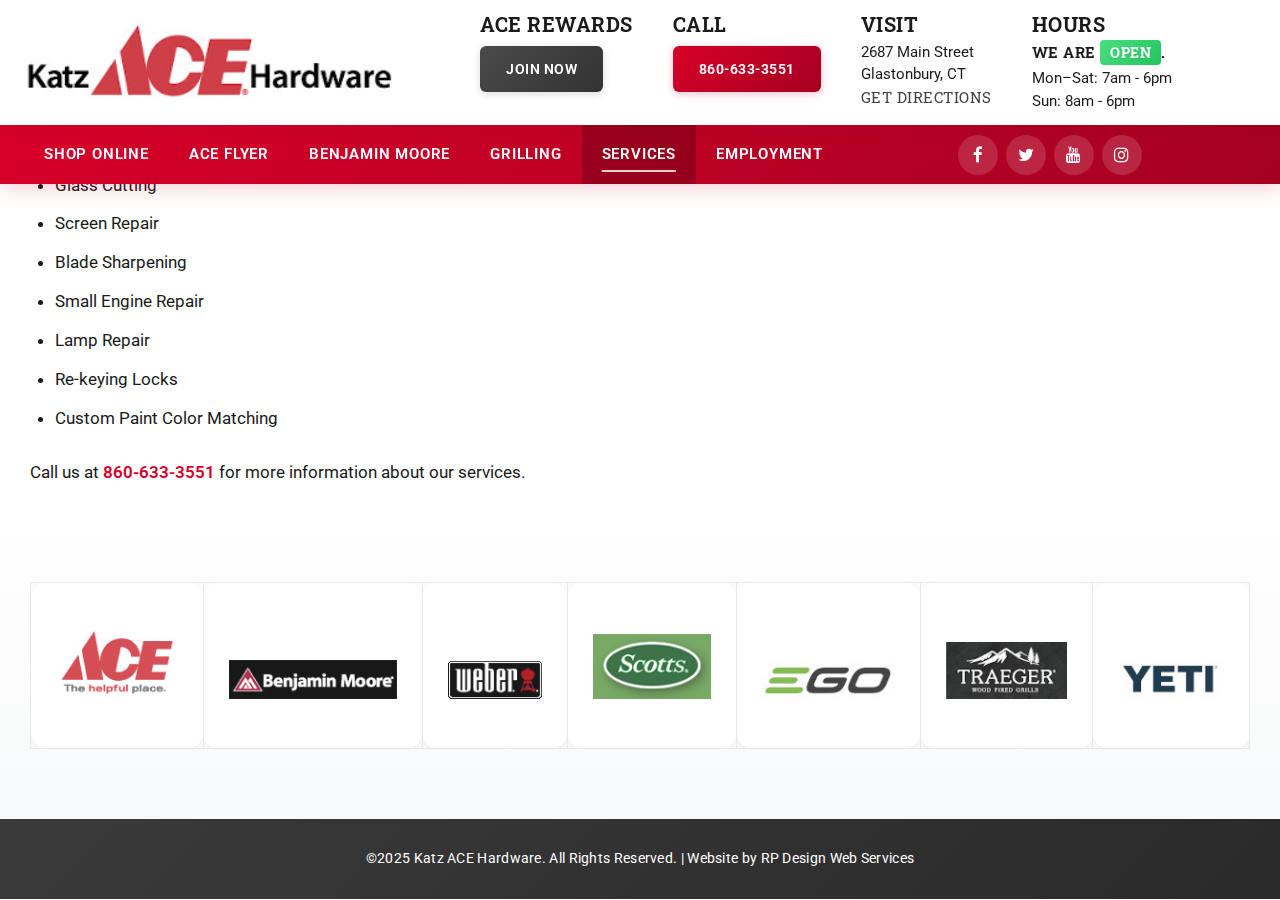
<file: services.html>
<!DOCTYPE html>
<html lang="en">
<head>
    <meta charset="UTF-8">
    <meta name="viewport" content="width=device-width, initial-scale=1.0">
    <title>Services | Katz ACE Hardware</title>
    <link rel="stylesheet" href="https://cdnjs.cloudflare.com/ajax/libs/font-awesome/4.7.0/css/font-awesome.min.css">
    <link rel="stylesheet" href="styles.css">
</head>
<body>
    
<!-- Header -->
<div class="topheader">
    <div id="header_wrapper">
        <header id="header" class="clearfix">
            <div class="logo_wrap">
                <div id="logo">
                    <a href="index.html" title="Home">
                        <img src="Katz ACE Hardware __files/katzlogo2.jpg" alt="Katz ACE Hardware">
                    </a>
                </div>
            </div>
            
            <div class="region region-contact-no">
                <div class="content">
                    <table>
                        <tbody>
                            <tr>
                                <td>
                                    <h2><img alt="Stars" src="Katz ACE Hardware __files/stars.png" style="float: left; margin: 0px 10px 70px 0px;">ACE REWARDS</h2>
                                    <a class="button" href="https://www.acehardware.com/user/login?rewardsSignup=true&fromlanding=true#joinAceRewards" target="_blank">Join Now</a>
                                </td>
                                <td>
                                    <h2><img alt="Phone Icon" src="Katz ACE Hardware __files/phone_0.png" style="float: left; margin: 0px 10px 70px 0px;">CALL</h2>
                                    <a class="button2" href="tel:8606333551">860-633-3551</a>
                                </td>
                                <td>
                                    <h2><img alt="Map Icon" src="Katz ACE Hardware __files/map.png" style="float: left; margin: 0px 10px 70px 0px;">VISIT</h2>
                                    2687 Main Street<br>
                                    Glastonbury, CT
                                    <h4 align="center"><a href="#modal">Get Directions</a></h4>
                                    
                                    <div id="modal">
                                        <div class="modal-content">
                                            <div class="copy">
                                                <div class="map-responsive">
                                                    <iframe allowfullscreen="" height="450" loading="lazy" src="https://www.google.com/maps/embed?pb=!1m18!1m12!1m3!1d2978.8!2d-72.60!3d41.71!2m3!1f0!2f0!3f0!3m2!1i1024!2i768!4f13.1!3m3!1m2!1s0x0%3A0x0!2zNDHCsDQyJzM2LjAiTiA3MsKwMzYnMDAuMCJX!5e0!3m2!1sen!2sus!4v1234567890" style="border:0;" width="600"></iframe>
                                                </div>
                                                <a class="button-close-modal" href="#">Close</a>
                                            </div>
                                        </div>
                                        <div class="overlay"></div>
                                    </div>
                                </td>
                                <td>
                                    <h2><img alt="Clock Icon" src="Katz ACE Hardware __files/clock.png" style="float: left; margin: 0px 10px 70px 0px;">HOURS</h2>
                                    <h4>We are <span id="open_or_closed" class="closed">closed</span>.</h4>
                                    Mon–Sat: 7am - 6pm<br>
                                    Sun: 8am - 6pm
                                </td>
                            </tr>
                        </tbody>
                    </table>
                </div>
            </div>
        </header>
    </div>
    
    <!-- Navigation Menu -->
    <div class="menu-wrap">
        <div class="full-wrap clearfix">
            <nav id="main-menu" role="navigation">
                <a class="nav-toggle" href="#">Navigation</a>
                <div class="menu-navigation-container">
                    <ul class="menu">
                        <li class="expanded">
                            <a href="https://www.acehardware.com/" target="_blank">SHOP ONLINE</a>
                            <ul class="menu submenu">
                                <li><a href="https://www.acehardware.com/" target="_blank">ACE Hardware</a></li>
                                <li><a href="https://store.benjaminmoore.com/storefront/us/en/" target="_blank">BENJAMIN MOORE</a></li>
                                <li><a href="https://www.acehardware.com/departments/outdoor-living/weber?query=weber" target="_blank">WEBER</a></li>
                                <li><a href="https://www.acehardware.com/biggreenegg" target="_blank">Big Green Egg</a></li>
                                <li><a href="https://www.acehardware.com/search?query=trager" target="_blank">TRAGER</a></li>
                                <li><a href="https://www.acehardware.com/brands/yeti" target="_blank">YETI</a></li>
                                <li><a href="https://www.acehardware.com/departments/lawn-and-garden/ego" target="_blank">EGO</a></li>
                            </ul>
                        </li>
                        <li><a href="https://www.acehardware.com/local-ad" target="_blank">ACE FLYER</a></li>
                        <li class="expanded">
                            <a href="https://store.benjaminmoore.com/storefront/us/en/" target="_blank">BENJAMIN MOORE</a>
                            <ul class="menu submenu">
                                <li><a href="https://store.benjaminmoore.com/storefront/us/en/" target="_blank">BM STORE FRONT</a></li>
                                <li><a href="https://www.benjaminmoore.com/en-us/color-overview/find-your-color" target="_blank">FIND YOUR COLOR</a></li>
                                <li><a href="https://www.benjaminmoore.com/en-us" target="_blank">BENJAMIN MOORE CO.</a></li>
                            </ul>
                        </li>
                        <li class="expanded">
                            <a href="https://www.acehardware.com/departments/outdoor-living/weber?query=weber" target="_blank">GRILLING</a>
                            <ul class="menu submenu">
                                <li><a href="https://www.acehardware.com/departments/outdoor-living/weber?query=weber" target="_blank">Weber</a></li>
                                <li><a href="https://www.acehardware.com/biggreenegg" target="_blank">Big Green Egg</a></li>
                                <li><a href="https://www.acehardware.com/search?query=trager" target="_blank">Trager</a></li>
                            </ul>
                        </li>
                        <li><a href="services.html" class="active">SERVICES</a></li>
                        <li><a href="https://www.workstream.us/j/25c065b5/ace-hardware" target="_blank">EMPLOYMENT</a></li>
                    </ul>
                </div>
            </nav>
            
            <!-- Social Links -->
            <span class="social-icons">
                <ul>
                    <li><a class="fb" href="https://www.facebook.com/katzhardware/" target="_blank"><i class="fa fa-facebook"></i></a></li>
                    <li><a class="twitter" href="https://twitter.com/katzhardware" target="_blank"><i class="fa fa-twitter"></i></a></li>
                    <li><a class="youtube" href="http://www.youtube.com/acehardware" target="_blank"><i class="fa fa-youtube"></i></a></li>
                    <li><a class="instagram" href="https://www.instagram.com/katzacehardware" target="_blank"><i class="fa fa-instagram"></i></a></li>
                </ul>
            </span>
        </div>
    </div>
</div>

<!-- Main Content Area -->
<div id="page-wrap">
    <div id="container">
        <div class="container-wrap">
            <div class="content-sidebar-wrap">
                <div id="content">
                    <section id="post-content" role="main">
                        <h1 class="page-title">Services</h1>
                        <div class="content-body">
                            <p>At Katz ACE Hardware, we offer a wide range of services to meet your needs:</p>
                            <ul class="services-list">
                                <li>Computer Paint Matching</li>
                                <li>Key Duplicating</li>
                                <li>Propane Tank Filling</li>
                                <li>Glass Cutting</li>
                                <li>Screen Repair</li>
                                <li>Blade Sharpening</li>
                                <li>Small Engine Repair</li>
                                <li>Lamp Repair</li>
                                <li>Re-keying Locks</li>
                                <li>Custom Paint Color Matching</li>
                            </ul>
                            <p>Call us at <a href="tel:8606333551">860-633-3551</a> for more information about our services.</p>
                        </div>
                    </section>
                </div>
            </div>
        </div>
    </div>
</div>

<!-- Footer -->
<div id="footer">
    <!-- Brand Logos -->
    <div class="links">
        <div class="content">
            <table>
                <tbody>
                    <tr>
                        <td><a href="http://www.acehardware.com/" target="_blank"><img alt="ACE Hardware" src="Katz ACE Hardware __files/acelogo.gif"></a></td>
                        <td><a href="http://www.benjaminmoore.com/" target="_blank"><img alt="Benjamin Moore" src="Katz ACE Hardware __files/benjaminmoore.jpg"></a></td>
                        <td><a href="http://www.weber.com/" target="_blank"><img alt="Weber" src="Katz ACE Hardware __files/weberlogo.gif"></a></td>
                        <td><a href="http://www.scotts.com/" target="_blank"><img alt="Scotts" src="Katz ACE Hardware __files/scottslogo.gif"></a></td>
                        <td><a href="https://egopowerplus.com/" target="_blank"><img alt="EGO" src="Katz ACE Hardware __files/ego_0.jpg"></a></td>
                        <td><a href="https://www.traegergrills.com/" target="_blank"><img alt="Traeger" src="Katz ACE Hardware __files/traeger_0.jpg"></a></td>
                        <td><a href="https://www.yeti.com/" target="_blank"><img alt="YETI" src="Katz ACE Hardware __files/yeti_0.jpg"></a></td>
                    </tr>
                </tbody>
            </table>
        </div>
    </div>
    
    <!-- Copyright -->
    <div class="footer_credit">
        <div id="copyright" class="full-wrap clearfix">
            <div class="copyright">©2025 Katz ACE Hardware. All Rights Reserved. | Website by <a href="https://www.rpdesign.com/" target="_blank">RP Design Web Services</a></div>
        </div>
    </div>
</div>

<script src="script.js"></script>
</body>
</html>
</file>
<file: styles.css>
/* Import Google Fonts - enhanced typography */
@import url(https://fonts.googleapis.com/css2?family=Roboto+Slab:wght@400;700;900&family=Roboto:wght@300;400;500;600;700&display=swap);

/* CSS Custom Properties for consistent theming */
:root {
    --primary-red: #d7002a;
    --primary-red-dark: #a50020;
    --primary-red-light: #ff3d5a;
    --text-dark: #1a1a1a;
    --text-medium: #4a4a4a;
    --text-light: #6b6b6b;
    --bg-light: #f8f9fa;
    --bg-white: #ffffff;
    --border-light: #e8e8e8;
    --shadow-sm: 0 2px 8px rgba(0, 0, 0, 0.06);
    --shadow-md: 0 4px 20px rgba(0, 0, 0, 0.08);
    --shadow-lg: 0 12px 40px rgba(0, 0, 0, 0.12);
    --shadow-xl: 0 20px 60px rgba(0, 0, 0, 0.15);
    --transition-fast: 0.2s ease;
    --transition-normal: 0.3s ease;
    --transition-slow: 0.4s ease;
    --border-radius-sm: 6px;
    --border-radius-md: 10px;
    --border-radius-lg: 16px;
}

/* Reset */
html, body, div, span, applet, object, iframe,
h1, h2, h3, h4, h5, h6, p, blockquote, pre, a, abbr,
acronym, address, big, cite, code, del, dfn, em, img, ins, kbd, q, s,
samp, small, strike, strong, sub, sup, tt, var, b, u, i, center,
dl, dt, dd, ol, ul, li, fieldset, form, label, legend,
table, caption, tbody, tfoot, thead, tr, th, td,
article, aside, canvas, details, embed, figure, figcaption,
footer, header, hgroup, menu, nav, output, ruby, section, summary,
time, mark, audio, video {
    margin: 0;
    padding: 0;
    border: 0;
    font-size: 100%;
    font: inherit;
    vertical-align: baseline;
}

article, aside, details, figcaption, figure, 
footer, header, hgroup, menu, nav, section {
    display: block;
}

ol, ul {
    list-style: none;
}

table {
    border-collapse: collapse;
    border-spacing: 0;
}

* {
    -webkit-box-sizing: border-box;
    -moz-box-sizing: border-box;
    box-sizing: border-box;
}

/* Smooth scroll behavior */
html {
    scroll-behavior: smooth;
}

/* Selection styling */
::selection {
    background: var(--primary-red);
    color: #fff;
}

::-moz-selection {
    background: var(--primary-red);
    color: #fff;
}

/* Base Styles */
body {
    color: var(--text-dark);
    font-size: 17px;
    font-family: 'Roboto', sans-serif;
    background: var(--bg-white);
    line-height: 1.7;
    -webkit-font-smoothing: antialiased;
    -moz-osx-font-smoothing: grayscale;
}

a {
    color: var(--primary-red);
    text-decoration: none;
    transition: color var(--transition-fast);
}

a:hover {
    text-decoration: none;
    color: var(--primary-red-dark);
}

h1, h2, h3, h4, h5, h6 {
    font-family: 'Roboto Slab', serif;
    font-weight: 700;
    text-transform: uppercase;
    margin-bottom: 12px;
    color: var(--text-dark);
    letter-spacing: 0.5px;
}

h1 { font-size: 32px; }
h2 { font-size: 22px; }
h3 { font-size: 19px; }
h4 { font-size: 16px; }

p { margin-bottom: 15px; }

img, video {
    max-width: 100%;
    height: auto;
}

.clearfix:after {
    visibility: hidden;
    display: block;
    font-size: 0;
    content: " ";
    clear: both;
    height: 0;
}

.clearfix { display: block; }

/* Header */
div.topheader {
    position: fixed;
    top: 0;
    left: 0;
    right: 0;
    z-index: 1008;
}

#header_wrapper {
    position: relative;
    z-index: 1008;
    background-color: var(--bg-white);
    box-shadow: 0 2px 20px rgba(0, 0, 0, 0.06);
}

#header {
    max-width: 1400px;
    margin: 0 auto;
    padding: 8px 24px;
    display: flex;
    align-items: center;
    justify-content: space-between;
}

.logo_wrap {
    float: left;
    display: block;
    margin: 0;
}

#logo {
    display: block;
    vertical-align: middle;
}

#logo a {
    margin: 0;
    display: block;
}

#logo img {
    display: block;
    height: 88px;
    width: auto;
    max-width: none;
    object-fit: contain;
    aspect-ratio: auto;
}

/* Header Contact Region */
#header .region {
    float: right;
    margin: 0;
    vertical-align: top;
    font-size: 15px;
}

.region-contact-no .content table {
    background: transparent;
    border: none;
    margin-bottom: 0;
}

.region-contact-no .content table td {
    background: transparent;
    border: none;
    color: var(--text-dark);
    padding: 8px 35px;
    text-align: left;
    vertical-align: top;
    line-height: 1.5em;
    font-size: 15px;
    white-space: nowrap;
    transition: all var(--transition-fast);
}

.region-contact-no .content table td:hover {
    background: var(--bg-light);
    border-radius: var(--border-radius-sm);
}

.region-contact-no .td-content {
    display: inline-block;
    vertical-align: top;
}

.region-contact-no .header-icon {
    width: 36px;
    height: auto;
    vertical-align: top;
    margin-right: 12px;
    margin-top: 3px;
    opacity: 0.85;
    transition: opacity var(--transition-fast);
}

.region-contact-no .content table td:hover .header-icon {
    opacity: 1;
}

.region-contact-no h2 {
    font-weight: 700;
    color: var(--text-dark);
    font-size: 20px;
    margin-bottom: 5px;
    display: block;
    letter-spacing: 0.5px;
}

.region-contact-no h2 img {
    display: none;
}

.region-contact-no h4 {
    font-size: 15px;
    text-align: left;
    font-weight: bold;
    margin-bottom: 3px;
    text-transform: uppercase;
}

/* Buttons */
a.button:link, a.button:visited {
    background: linear-gradient(135deg, #4a4a4a 0%, #333333 100%);
    color: #FFF;
    text-decoration: none;
    border-radius: var(--border-radius-sm);
    padding: 12px 26px;
    display: inline-block;
    font-size: 14px;
    font-weight: 600;
    letter-spacing: 0.5px;
    text-transform: uppercase;
    transition: all var(--transition-normal);
    box-shadow: 0 2px 8px rgba(0, 0, 0, 0.15);
}

a.button:hover {
    background: linear-gradient(135deg, var(--primary-red) 0%, var(--primary-red-dark) 100%);
    color: #FFF;
    transform: translateY(-2px);
    box-shadow: 0 4px 15px rgba(215, 0, 42, 0.3);
}

a.button2:link, a.button2:visited {
    background: linear-gradient(135deg, var(--primary-red) 0%, var(--primary-red-dark) 100%);
    color: #FFF;
    text-decoration: none;
    border-radius: var(--border-radius-sm);
    padding: 12px 26px;
    display: inline-block;
    font-size: 14px;
    font-weight: 600;
    letter-spacing: 0.5px;
    text-transform: uppercase;
    transition: all var(--transition-normal);
    box-shadow: 0 2px 8px rgba(215, 0, 42, 0.25);
}

a.button2:hover {
    background: linear-gradient(135deg, #4a4a4a 0%, #333333 100%);
    color: #FFF;
    transform: translateY(-2px);
    box-shadow: 0 4px 15px rgba(0, 0, 0, 0.25);
}

.region-contact-no a.button,
.region-contact-no a.button2 {
    margin-top: 5px;
}

/* Open/Closed Status */
#open_or_closed {
    font-weight: 700;
    padding: 3px 10px;
    border-radius: 4px;
    font-size: 14px;
    letter-spacing: 0.5px;
}

.open { 
    color: #fff;
    background: linear-gradient(135deg, #4ade80 0%, #22c55e 100%);
    text-shadow: 0 1px 2px rgba(0, 0, 0, 0.1);
}

.closed { 
    color: #fff;
    background: linear-gradient(135deg, #f87171 0%, #ef4444 100%);
    text-shadow: 0 1px 2px rgba(0, 0, 0, 0.1);
}

/* Navigation Menu */
.menu-wrap {
    top: 0;
    z-index: 99;
    width: 100%;
    background: linear-gradient(135deg, var(--primary-red) 0%, var(--primary-red-dark) 100%);
    box-shadow: 0 4px 20px rgba(215, 0, 42, 0.2);
}

.full-wrap {
    max-width: 1400px;
    margin: 0 auto;
    padding: 0 24px;
    display: flex;
    justify-content: space-between;
    align-items: center;
}

#main-menu {
    position: relative;
    float: left;
}

#main-menu ul {
    float: left;
    padding: 0;
    margin: 0;
}

#main-menu li {
    position: relative;
    display: inline-block;
    zoom: 1;
    vertical-align: top;
    float: left;
}

#main-menu a {
    padding: 20px 28px;
    display: block;
    text-decoration: none;
    color: #FFF;
    line-height: 100%;
    white-space: nowrap;
    text-transform: uppercase;
    border-right: none;
    font-size: 14px;
    font-weight: 600;
    letter-spacing: 0.8px;
    transition: all var(--transition-normal);
    position: relative;
}

#main-menu a::after {
    content: '';
    position: absolute;
    bottom: 12px;
    left: 50%;
    transform: translateX(-50%);
    width: 0;
    height: 2px;
    background: rgba(255, 255, 255, 0.8);
    transition: width var(--transition-normal);
}

#main-menu li:hover > a::after {
    width: calc(100% - 40px);
}

#main-menu li.leaf.last a { border-right: none; }

#main-menu li:hover > a {
    background: rgba(0, 0, 0, 0.15);
}

/* Dropdown Menus */
#main-menu li ul {
    display: none;
    position: absolute;
    z-index: 9999;
    padding: 8px 0;
    margin: 0;
    background: var(--bg-white);
    top: 100%;
    overflow: visible !important;
    border-radius: 0 0 var(--border-radius-md) var(--border-radius-md);
    box-shadow: var(--shadow-lg);
    border-top: 3px solid var(--primary-red);
    min-width: 220px;
}

#main-menu li:hover > ul {
    display: block;
    animation: fadeInDown 0.25s ease;
}

@keyframes fadeInDown {
    from {
        opacity: 0;
        transform: translateY(-8px);
    }
    to {
        opacity: 1;
        transform: translateY(0);
    }
}

#main-menu li li {
    float: none;
    min-width: 150px;
    padding: 0;
    margin: 0;
    position: relative;
    width: 100%;
}

#main-menu li li a {
    min-width: 180px;
    margin: 0;
    border-bottom: none;
    text-align: left;
    overflow: hidden;
    padding: 14px 22px;
    color: var(--text-medium);
    font-size: 14px;
    border-right: 0;
    font-weight: 500;
    letter-spacing: 0.3px;
}

#main-menu li li a::after {
    display: none;
}

#main-menu li li:hover > a {
    color: var(--primary-red);
    background-color: var(--bg-light);
    padding-left: 28px;
}

/* Mobile Toggle */
#main-menu .nav-toggle {
    display: none;
    padding: 16px 22px;
    color: #FFF;
    font-size: 13px;
    text-transform: uppercase;
    transition: background-color 0.2s ease;
}

#main-menu .nav-toggle:hover {
    background: #ac0022;
}

/* Social Icons */
.social-icons {
    text-align: right;
    float: none;
    margin: 0;
    display: flex;
    align-items: center;
}

.social-icons ul {
    margin: 0;
    display: flex;
    gap: 8px;
}

.social-icons li {
    display: inline-block;
}

.social-icons li a {
    width: 40px;
    height: 40px;
    color: #FFF;
    padding: 0;
    display: flex;
    align-items: center;
    justify-content: center;
    overflow: hidden;
    background: rgba(255, 255, 255, 0.15);
    border-radius: 50%;
    border: none;
    line-height: 100%;
    text-align: center;
    font-size: 17px;
    transition: all var(--transition-normal);
    backdrop-filter: blur(4px);
}

.social-icons li a:hover {
    background: rgba(255, 255, 255, 0.95);
    color: var(--primary-red);
    transform: translateY(-3px);
    box-shadow: 0 4px 15px rgba(0, 0, 0, 0.2);
}

/* Slideshow */
.slideshow {
    position: relative;
    margin-top: 181px;
    border-bottom: none;
    line-height: 0;
}

.slider-wrapper {
    position: relative;
    width: 100%;
    line-height: 0;
}

#slider {
    background: transparent;
    position: relative;
    box-shadow: none;
    overflow: hidden;
    width: 100%;
    line-height: 0;
}

#slider img.slide {
    width: 100%;
    position: absolute;
    top: 0;
    left: 0;
    opacity: 0;
    transition: opacity 1s ease-in-out;
    vertical-align: bottom;
}

#slider img.slide:first-child {
    position: relative;
}

#slider img.slide.active {
    opacity: 1;
    z-index: 1;
}

/* Slide Caption */
.nivo-html-caption {
    display: none;
}

.slidecap {
    padding: 45px 55px;
    background: linear-gradient(135deg, rgba(0, 0, 0, 0.7) 0%, rgba(0, 0, 0, 0.5) 100%);
    backdrop-filter: blur(8px);
    text-align: center;
    border-radius: var(--border-radius-lg);
    border: 1px solid rgba(255, 255, 255, 0.1);
}

.slidecap h1 {
    font-size: 38px;
    color: #fff;
    font-family: 'Roboto Slab', serif;
    margin-bottom: 18px;
    text-transform: uppercase;
    letter-spacing: 2px;
    line-height: 1.3;
    text-shadow: 0 2px 20px rgba(0, 0, 0, 0.3);
}

.slidecap p {
    padding: 0px;
    background: none;
    font-size: 19px;
    color: rgba(255, 255, 255, 0.95);
    margin-bottom: 18px;
    line-height: 1.7;
    font-weight: 300;
}

.slidecap a:link, .slidecap a:visited {
    padding: 16px 36px;
    color: #FFF;
    background: linear-gradient(135deg, var(--primary-red) 0%, var(--primary-red-dark) 100%);
    text-decoration: none;
    border-bottom: none;
    margin: 18px 0 0 0;
    border-radius: var(--border-radius-sm);
    display: inline-block;
    font-size: 14px;
    font-weight: 700;
    text-transform: uppercase;
    letter-spacing: 1px;
    transition: all var(--transition-normal);
    box-shadow: 0 4px 20px rgba(215, 0, 42, 0.4);
}

.slidecap a:hover {
    background: linear-gradient(135deg, var(--primary-red-light) 0%, var(--primary-red) 100%);
    transform: translateY(-3px);
    box-shadow: 0 8px 30px rgba(215, 0, 42, 0.5);
}

/* Caption Display Container */
.caption-display {
    position: absolute;
    top: 50%;
    left: 50%;
    transform: translate(-50%, -50%);
    width: auto;
    max-width: 65%;
    font-size: 16px;
    height: auto;
    line-height: 150%;
    text-align: center;
    z-index: 10;
}

/* Slider Direction Nav */
.nivo-directionNav {
    position: absolute;
    top: 0;
    bottom: 0;
    right: 0;
    left: 0;
    width: 100%;
    z-index: 6;
    pointer-events: none;
}

.nivo-prevNav, .nivo-nextNav {
    position: absolute;
    top: 50%;
    transform: translateY(-50%);
    opacity: 0;
    background: rgba(255, 255, 255, 0.95);
    height: 60px;
    width: 45px;
    display: flex;
    align-items: center;
    justify-content: center;
    color: var(--text-dark);
    font-size: 0;
    font-weight: bold;
    text-decoration: none;
    cursor: pointer;
    pointer-events: auto;
    transition: all var(--transition-normal);
    border-radius: var(--border-radius-sm);
    box-shadow: var(--shadow-md);
}

.slider-wrapper:hover .nivo-prevNav,
.slider-wrapper:hover .nivo-nextNav {
    opacity: 1;
}

.nivo-prevNav::before {
    content: '\f053';
    font-family: 'FontAwesome';
    font-size: 18px;
    color: var(--text-dark);
    transition: color var(--transition-fast);
}

.nivo-nextNav::before {
    content: '\f054';
    font-family: 'FontAwesome';
    font-size: 18px;
    color: var(--text-dark);
    transition: color var(--transition-fast);
}

.nivo-prevNav {
    left: 20px;
}

.nivo-nextNav {
    right: 20px;
    left: auto;
}

.nivo-prevNav:hover, .nivo-nextNav:hover {
    opacity: 1 !important;
    background: var(--primary-red);
    transform: translateY(-50%) scale(1.05);
}

.nivo-prevNav:hover::before, 
.nivo-nextNav:hover::before {
    color: #fff;
}

/* Main Content */
#container {
    clear: both;
    overflow: hidden;
    padding: 0;
}

.container-wrap {
    max-width: 100%;
    margin: 0 auto;
    overflow: hidden;
    padding: 0 30px;
}

.content-sidebar-wrap {
    float: left;
    width: 100%;
}

.content-sidebar-wrap #content {
    display: inline;
    margin-bottom: 10px;
    float: right;
    width: 100%;
}

.page-title {
    font-size: 32px;
    margin-bottom: 20px;
    margin-top: 20px;
    color: #333;
    font-weight: 700;
    line-height: 1;
    display: none;
}

/* ============================================
   HOMEPAGE CONTENT SECTIONS
   ============================================ */

.home-welcome {
    max-width: 900px;
    margin: 0 auto;
    text-align: center;
    padding: 60px 20px 40px;
}

.home-welcome h2 {
    font-size: 36px;
    color: var(--text-dark);
    margin-bottom: 12px;
}

.home-welcome .welcome-tagline {
    font-size: 20px;
    color: var(--primary-red);
    font-weight: 500;
    margin-bottom: 25px;
    font-style: italic;
}

.home-welcome p {
    font-size: 17px;
    color: var(--text-medium);
    line-height: 1.8;
    max-width: 750px;
    margin: 0 auto;
}

/* Home Features Grid */
.home-features {
    display: grid;
    grid-template-columns: repeat(3, 1fr);
    gap: 30px;
    max-width: 1100px;
    margin: 0 auto 60px;
    padding: 0 20px;
}

.feature-card {
    background: var(--bg-white);
    border: 1px solid var(--border-light);
    padding: 40px 30px;
    text-align: center;
    border-radius: var(--border-radius-lg);
    box-shadow: var(--shadow-sm);
    transition: all var(--transition-normal);
    position: relative;
    overflow: hidden;
}

.feature-card::before {
    content: '';
    position: absolute;
    top: 0;
    left: 0;
    right: 0;
    height: 4px;
    background: linear-gradient(90deg, var(--primary-red), var(--primary-red-light));
    transform: scaleX(0);
    transition: transform var(--transition-normal);
}

.feature-card:hover::before {
    transform: scaleX(1);
}

.feature-card:hover {
    transform: translateY(-8px);
    box-shadow: var(--shadow-lg);
    border-color: transparent;
}

.feature-icon {
    width: 80px;
    height: 80px;
    margin: 0 auto 25px;
    background: linear-gradient(135deg, var(--primary-red) 0%, var(--primary-red-light) 100%);
    border-radius: 50%;
    display: flex;
    align-items: center;
    justify-content: center;
    box-shadow: 0 6px 20px rgba(215, 0, 42, 0.25);
    transition: all var(--transition-normal);
}

.feature-card:hover .feature-icon {
    transform: scale(1.1);
    box-shadow: 0 10px 30px rgba(215, 0, 42, 0.35);
}

.feature-icon i {
    font-size: 32px;
    color: #fff;
}

.feature-card h3 {
    font-size: 20px;
    color: var(--text-dark);
    margin-bottom: 15px;
    text-transform: none;
}

.feature-card p {
    font-size: 15px;
    color: var(--text-light);
    line-height: 1.7;
    margin: 0;
}

/* Home features responsive */
@media (max-width: 992px) {
    .home-features {
        grid-template-columns: repeat(3, 1fr);
        gap: 20px;
    }
    
    .feature-card {
        padding: 30px 20px;
    }
    
    .feature-card h3 {
        font-size: 18px;
    }
}

@media (max-width: 768px) {
    .home-welcome {
        padding: 40px 20px 30px;
    }
    
    .home-welcome h2 {
        font-size: 28px;
    }
    
    .home-welcome .welcome-tagline {
        font-size: 17px;
    }
    
    .home-features {
        grid-template-columns: 1fr;
        gap: 20px;
        margin-bottom: 40px;
    }
    
    .feature-card {
        padding: 35px 25px;
    }
}

/* Page loaded animation for homepage */
.page-loaded .home-welcome {
    animation: fadeInUp 0.8s ease-out;
}

.page-loaded .feature-card {
    animation: fadeInUp 0.6s ease-out both;
}

.page-loaded .feature-card:nth-child(1) { animation-delay: 0.1s; }
.page-loaded .feature-card:nth-child(2) { animation-delay: 0.2s; }
.page-loaded .feature-card:nth-child(3) { animation-delay: 0.3s; }

/* Footer */
#footer {
    overflow: hidden;
    clear: both;
}

/* Brand Links Bar */
.links {
    color: var(--text-dark);
    margin-top: 0;
    padding: 70px 30px;
    background: linear-gradient(180deg, var(--bg-white) 0%, var(--bg-light) 100%);
    border-top: none;
    border-bottom: none;
    overflow: hidden;
}

.links .content {
    max-width: 1400px;
    margin: 0 auto;
}

#footer .links table,
.links table {
    background: transparent;
    border: none;
    width: 100%;
    max-width: 1500px;
    margin: 0 auto;
    border-spacing: 20px 0;
}

#footer .links td,
.links td {
    background: var(--bg-white);
    border: 1px solid var(--border-light);
    color: var(--text-dark);
    padding: 40px 25px;
    text-align: center;
    border-radius: var(--border-radius-lg);
    box-shadow: var(--shadow-sm);
    transition: all var(--transition-slow);
    position: relative;
    overflow: hidden;
}

.links td::before {
    content: '';
    position: absolute;
    top: 0;
    left: 0;
    right: 0;
    height: 4px;
    background: linear-gradient(90deg, var(--primary-red), var(--primary-red-light));
    transform: scaleX(0);
    transition: transform var(--transition-normal);
}

.links td:hover {
    transform: translateY(-10px);
    box-shadow: var(--shadow-xl);
    border-color: transparent;
}

.links td:hover::before {
    transform: scaleX(1);
}

.links img {
    max-height: 140px;
    width: auto;
    transition: all var(--transition-normal);
    filter: grayscale(20%);
    opacity: 0.9;
}

.links a:hover img {
    transform: scale(1.08);
    filter: grayscale(0%);
    opacity: 1;
}

/* Footer Credit */
.footer_credit {
    border-top: none;
    padding: 20px 0;
    color: #FFF;
    background: linear-gradient(135deg, #3a3a3a 0%, #2a2a2a 100%);
}

.footer_credit .full-wrap {
    justify-content: center;
}

.footer_credit .copyright {
    float: none;
    padding: 8px 0;
    font-size: 14px;
    text-align: center;
    font-weight: 400;
    letter-spacing: 0.3px;
}

.copyright a {
    color: #FFF;
    transition: color var(--transition-fast);
}

.copyright a:hover {
    color: var(--primary-red-light);
}

.credits {
    padding: 12px 0;
    font-size: 12px;
    text-align: center;
    color: rgba(255, 255, 255, 0.7);
    background: linear-gradient(135deg, #2a2a2a 0%, #1a1a1a 100%);
}

/* Modal */
#modal {
    left: 50%;
    margin: -150px 0 0 -2%;
    opacity: 0;
    position: absolute;
    top: -50%;
    visibility: hidden;
    width: 40%;
    box-shadow: 0 3px 7px rgba(0,0,0,.25);
    box-sizing: border-box;
    transition: all .4s ease-in-out;
    -moz-transition: all .4s ease-in-out;
    -webkit-transition: all .4s ease-in-out;
}

#modal:target {
    opacity: 1;
    top: 100%;
    visibility: visible;
}

.modal-content {
    background: #34BC9D;
    position: relative;
    z-index: 20;
    border-radius: 5px;
    color: #fff;
}

#modal .copy {
    background: #000;
    padding: 10px;
    color: #fff;
    margin-top: 55px;
}

#modal .overlay {
    background-color: #000;
    background: rgba(0,0,0,.8);
    height: 100%;
    left: 0;
    position: fixed;
    top: 0;
    width: 100%;
    z-index: 10;
    margin-top: 55px;
}

.copy a {
    color: #fff;
    text-decoration: none;
    display: inline-block;
    padding: 5px 10px;
    border-radius: 5px;
    background-color: #424242;
}

.map-responsive {
    overflow: hidden;
    padding-bottom: 56.25%;
    position: relative;
    height: 0;
}

.map-responsive iframe {
    left: 0;
    top: 0;
    height: 100%;
    width: 100%;
    position: absolute;
}

/* h4 link styles */
h4 a:link, h4 a:visited {
    font-weight: normal;
    color: #424242;
    text-decoration: none;
}

h4 a:hover {
    text-decoration: underline;
}

/* Services List */
.services-list {
    list-style: disc;
    margin: 20px 0 20px 25px;
}

.services-list li {
    padding: 5px 0;
}

.content-body p {
    margin-bottom: 15px;
}

.content-body a {
    color: #d7002a;
    font-weight: 600;
}

.content-body a:hover {
    text-decoration: underline;
}

/* Services Hero Section */
.services-hero {
    background: linear-gradient(135deg, var(--primary-red) 0%, var(--primary-red-dark) 100%);
    padding: 100px 20px 80px;
    text-align: center;
    margin-top: 150px;
    position: relative;
    overflow: hidden;
}

.services-hero::before {
    content: '';
    position: absolute;
    top: 0;
    left: 0;
    right: 0;
    bottom: 0;
    background: url("data:image/svg+xml,%3Csvg width='60' height='60' viewBox='0 0 60 60' xmlns='http://www.w3.org/2000/svg'%3E%3Cg fill='none' fill-rule='evenodd'%3E%3Cg fill='%23ffffff' fill-opacity='0.05'%3E%3Cpath d='M36 34v-4h-2v4h-4v2h4v4h2v-4h4v-2h-4zm0-30V0h-2v4h-4v2h4v4h2V6h4V4h-4zM6 34v-4H4v4H0v2h4v4h2v-4h4v-2H6zM6 4V0H4v4H0v2h4v4h2V6h4V4H6z'/%3E%3C/g%3E%3C/g%3E%3C/svg%3E");
    opacity: 0.5;
}

.services-hero-content {
    max-width: 800px;
    margin: 0 auto;
    position: relative;
    z-index: 1;
}

.services-hero h1 {
    font-size: 52px;
    color: #fff;
    margin-bottom: 20px;
    font-family: 'Roboto Slab', serif;
    font-weight: 700;
    text-transform: uppercase;
    letter-spacing: 3px;
    text-shadow: 0 2px 20px rgba(0, 0, 0, 0.2);
}

.services-hero p {
    font-size: 22px;
    color: rgba(255, 255, 255, 0.95);
    margin: 0;
    font-weight: 300;
    letter-spacing: 0.5px;
}

/* Services Intro */
.services-intro {
    text-align: center;
    max-width: 700px;
    margin: 0 auto 40px;
    padding: 0 20px;
}

.services-intro h2 {
    font-size: 28px;
    color: #333;
    margin-bottom: 15px;
}

.services-intro p {
    font-size: 17px;
    color: #666;
    line-height: 1.7;
    margin: 0;
}

/* Services Page */
.services-page {
    margin-top: 0;
}

.services-page #container {
    padding: 50px 0;
}

/* Services Grid */
.services-grid {
    display: grid;
    grid-template-columns: repeat(4, 1fr);
    gap: 28px;
    max-width: 1200px;
    margin: 0 auto;
    padding: 0 20px;
}

.service-card {
    background: var(--bg-white);
    border: 1px solid var(--border-light);
    padding: 40px 28px 28px;
    text-align: center;
    transition: all var(--transition-slow);
    border-radius: var(--border-radius-md);
    position: relative;
    box-shadow: var(--shadow-sm);
    overflow: hidden;
}

.service-card::before {
    content: '';
    position: absolute;
    top: 0;
    left: 0;
    right: 0;
    height: 4px;
    background: linear-gradient(90deg, var(--primary-red), var(--primary-red-light));
    transform: scaleX(0);
    transition: transform var(--transition-normal);
}

.service-card:hover::before {
    transform: scaleX(1);
}

.service-card:hover {
    box-shadow: var(--shadow-lg);
    transform: translateY(-8px);
    border-color: transparent;
}

.service-card.featured {
    border-color: var(--primary-red);
    border-width: 2px;
}

.service-card.featured::before {
    transform: scaleX(1);
}

.service-badge {
    position: absolute;
    top: -12px;
    left: 50%;
    transform: translateX(-50%);
    background: linear-gradient(135deg, var(--primary-red) 0%, var(--primary-red-dark) 100%);
    color: #fff;
    padding: 6px 18px;
    font-size: 11px;
    font-weight: 700;
    text-transform: uppercase;
    border-radius: 20px;
    letter-spacing: 0.8px;
    box-shadow: 0 4px 15px rgba(215, 0, 42, 0.3);
}

.service-icon {
    width: 90px;
    height: 90px;
    margin: 0 auto 25px;
    background: linear-gradient(135deg, var(--primary-red) 0%, var(--primary-red-light) 100%);
    border-radius: 50%;
    display: flex;
    align-items: center;
    justify-content: center;
    box-shadow: 0 8px 25px rgba(215, 0, 42, 0.25);
    transition: all var(--transition-normal);
}

.service-card:hover .service-icon {
    transform: scale(1.1) rotate(5deg);
    box-shadow: 0 12px 35px rgba(215, 0, 42, 0.35);
}

.service-icon i {
    font-size: 38px;
    color: #fff;
}

.service-card h3 {
    font-size: 18px;
    color: var(--text-dark);
    margin-bottom: 14px;
    font-family: 'Roboto Slab', serif;
    font-weight: 700;
    line-height: 1.35;
    text-transform: none;
}

.service-card p {
    font-size: 14px;
    color: var(--text-light);
    line-height: 1.7;
    margin: 0 0 18px;
}

.service-tag {
    display: inline-block;
    background: var(--bg-light);
    color: var(--text-light);
    padding: 6px 14px;
    font-size: 11px;
    font-weight: 600;
    text-transform: uppercase;
    border-radius: 20px;
    letter-spacing: 0.5px;
    transition: all var(--transition-normal);
}

.service-card:hover .service-tag {
    background: var(--primary-red);
    color: #fff;
}

/* Additional Services Section */
.services-additional {
    display: flex;
    gap: 30px;
    max-width: 900px;
    margin: 50px auto;
    padding: 0 20px;
}

.additional-card {
    flex: 1;
    display: flex;
    align-items: flex-start;
    gap: 20px;
    background: #f8f9fa;
    padding: 30px;
    border-radius: 10px;
    border-left: 4px solid #d7002a;
}

.additional-icon {
    width: 55px;
    height: 55px;
    background: #d7002a;
    border-radius: 50%;
    display: flex;
    align-items: center;
    justify-content: center;
    flex-shrink: 0;
}

.additional-icon i {
    font-size: 24px;
    color: #fff;
}

.additional-content h3 {
    font-size: 18px;
    color: #222;
    margin-bottom: 8px;
    text-transform: none;
}

.additional-content p {
    font-size: 15px;
    color: #666;
    line-height: 1.6;
    margin: 0 0 12px;
}

.btn-link {
    display: inline-flex;
    align-items: center;
    gap: 8px;
    color: #d7002a;
    font-size: 14px;
    font-weight: 600;
    text-decoration: none;
    transition: all 0.2s ease;
}

.btn-link:hover {
    color: #a50020;
    gap: 12px;
}

.btn-link i {
    font-size: 12px;
    transition: transform 0.2s ease;
}

.btn-link:hover i {
    transform: translateX(3px);
}

/* Services CTA Section */
.services-cta {
    background: linear-gradient(135deg, #333 0%, #1a1a1a 100%);
    text-align: center;
    padding: 60px 20px;
    margin-top: 50px;
    border-radius: 12px;
    max-width: 1200px;
    margin-left: auto;
    margin-right: auto;
}

.services-cta h2 {
    font-size: 32px;
    color: #fff;
    margin-bottom: 12px;
}

.services-cta p {
    font-size: 18px;
    color: rgba(255, 255, 255, 0.8);
    margin-bottom: 30px;
}

.cta-buttons {
    display: flex;
    justify-content: center;
    gap: 20px;
    flex-wrap: wrap;
}

.cta-btn {
    display: inline-flex;
    align-items: center;
    gap: 10px;
    padding: 15px 30px;
    font-size: 16px;
    font-weight: 600;
    text-decoration: none;
    border-radius: 5px;
    transition: all 0.3s ease;
}

.cta-btn.primary {
    background: #d7002a;
    color: #fff;
}

.cta-btn.primary:hover {
    background: #ff3d5a;
    transform: translateY(-2px);
    box-shadow: 0 5px 20px rgba(215, 0, 42, 0.4);
}

.cta-btn.secondary {
    background: transparent;
    color: #fff;
    border: 2px solid rgba(255, 255, 255, 0.3);
}

.cta-btn.secondary:hover {
    background: rgba(255, 255, 255, 0.1);
    border-color: rgba(255, 255, 255, 0.5);
}

/* About Page */
.about-page {
    margin-top: 150px;
}

.about-page #container {
    padding: 60px 0;
}

.about-content {
    max-width: 900px;
    margin: 0 auto;
    padding: 20px;
}

.about-content h1 {
    font-size: 42px;
    color: var(--primary-red);
    margin-bottom: 35px;
    text-align: center;
    letter-spacing: 1px;
}

.about-content .tagline {
    text-align: center;
    font-size: 20px;
    color: var(--text-light);
    margin-bottom: 40px;
    font-style: italic;
}

.about-intro {
    background: linear-gradient(135deg, var(--bg-light) 0%, #f0f2f5 100%);
    padding: 40px;
    border-radius: var(--border-radius-lg);
    margin-bottom: 40px;
    border-left: 5px solid var(--primary-red);
}

.about-intro h2 {
    font-size: 26px;
    color: var(--text-dark);
    margin-bottom: 18px;
}

.about-intro p {
    font-size: 17px;
    line-height: 1.8;
    color: var(--text-medium);
}

.about-section {
    margin-bottom: 40px;
    padding-bottom: 30px;
    border-bottom: 1px solid var(--border-light);
}

.about-section:last-child {
    border-bottom: none;
}

.about-section h3 {
    font-size: 24px;
    color: var(--text-dark);
    margin-bottom: 18px;
}

.about-section p {
    font-size: 16px;
    line-height: 1.8;
    color: var(--text-medium);
    margin-bottom: 18px;
}

.about-section a {
    color: var(--primary-red);
    font-weight: 600;
    transition: color var(--transition-fast);
}

.about-section a:hover {
    text-decoration: underline;
    color: var(--primary-red-dark);
}

.about-list {
    list-style: none;
    padding: 0;
    margin: 0;
}

.about-list li {
    padding: 16px 0;
    border-bottom: 1px solid var(--border-light);
    font-size: 16px;
    line-height: 1.7;
    color: var(--text-medium);
    display: flex;
    align-items: flex-start;
}

.about-list li::before {
    content: '✓';
    color: var(--primary-red);
    font-weight: bold;
    margin-right: 12px;
    font-size: 18px;
}

.about-list li:last-child {
    border-bottom: none;
}

.about-list li strong {
    color: var(--text-dark);
}

/* Responsive About Page */
@media (max-width: 992px) {
    .about-page {
        margin-top: 0;
    }
}

/* Responsive Services Grid */
@media (max-width: 992px) {
    .services-hero {
        margin-top: 0;
        padding: 60px 20px 50px;
    }
    
    .services-hero h1 {
        font-size: 36px;
    }
    
    .services-hero p {
        font-size: 18px;
    }
    
    .services-page {
        margin-top: 0;
    }
    
    .services-grid {
        grid-template-columns: repeat(2, 1fr);
    }
    
    .services-additional {
        flex-direction: column;
    }
    
    .services-cta h2 {
        font-size: 26px;
    }
}

@media (max-width: 600px) {
    .services-hero {
        padding: 50px 20px 40px;
    }
    
    .services-hero h1 {
        font-size: 28px;
        letter-spacing: 1px;
    }
    
    .services-hero p {
        font-size: 16px;
    }
    
    .services-intro h2 {
        font-size: 22px;
    }
    
    .services-grid {
        grid-template-columns: 1fr;
        padding: 0 15px;
        gap: 20px;
    }
    
    .service-card {
        padding: 30px 20px 20px;
    }
    
    .additional-card {
        flex-direction: column;
        text-align: center;
        align-items: center;
    }
    
    .services-cta {
        padding: 40px 20px;
        margin: 40px 15px;
        border-radius: 8px;
    }
    
    .services-cta h2 {
        font-size: 22px;
    }
    
    .services-cta p {
        font-size: 16px;
    }
    
    .cta-buttons {
        flex-direction: column;
        gap: 15px;
    }
    
    .cta-btn {
        width: 100%;
        justify-content: center;
    }
}

/* Active nav state */
#main-menu a.active {
    background: rgba(0, 0, 0, 0.2);
}

#main-menu a.active::after {
    width: calc(100% - 40px);
}

/* ============================================
   RESPONSIVE STYLES - Clean & Professional
   ============================================ */

/* Large Desktop (1400px and under) */
@media (max-width: 1400px) {
    #main-menu a {
        padding: 22px 20px;
        font-size: 15px;
    }
    
    .region-contact-no .content table td {
        padding: 5px 20px;
    }
}

/* Tablet and Below (1200px and under) */
@media (max-width: 1200px) {
    #header {
        flex-direction: column;
        padding: 15px;
        gap: 15px;
    }
    
    #header .region {
        width: 100%;
        float: none;
    }
    
    .logo_wrap {
        float: none;
        text-align: center;
    }
    
    #logo {
        display: inline-block;
    }
    
    #logo img {
        height: 70px;
    }
    
    .region-contact-no .content table {
        width: 100%;
    }
    
    .region-contact-no .content table tr {
        display: flex;
        flex-wrap: wrap;
        justify-content: center;
    }
    
    .region-contact-no .content table td {
        padding: 10px 15px;
        flex: 1 1 auto;
        min-width: 180px;
    }
    
    #main-menu a {
        padding: 18px 14px;
        font-size: 14px;
    }
}

/* Medium Screens / Tablets (992px and under) - HAMBURGER MENU ACTIVATES */
@media (max-width: 992px) {
    /* Make header flow naturally */
    div.topheader {
        position: relative;
    }
    
    .slideshow {
        margin-top: 0;
    }
    
    /* Clean Header Layout */
    #header {
        padding: 15px;
        gap: 0;
    }
    
    #header_wrapper {
        border-bottom: 1px solid #eee;
    }
    
    .logo_wrap {
        padding: 10px 0;
    }
    
    #logo img {
        height: 60px;
    }
    
    /* Header Contact - 2x2 Grid */
    .region-contact-no .content table tr {
        display: grid;
        grid-template-columns: 1fr 1fr;
        gap: 0;
    }
    
    .region-contact-no .content table td {
        display: flex;
        align-items: flex-start;
        padding: 12px 10px;
        border-bottom: 1px solid #f0f0f0;
        white-space: normal;
        min-width: 0;
    }
    
    .region-contact-no .content table td:nth-child(odd) {
        border-right: 1px solid #f0f0f0;
    }
    
    .region-contact-no .content table td:nth-child(3),
    .region-contact-no .content table td:nth-child(4) {
        border-bottom: none;
    }
    
    .region-contact-no h2 {
        font-size: 16px;
        margin-bottom: 2px;
    }
    
    .region-contact-no .header-icon {
        width: 28px;
        min-width: 28px;
        margin-right: 10px;
        margin-top: 2px;
    }
    
    .region-contact-no .td-content {
        font-size: 13px;
        line-height: 1.4;
    }
    
    .region-contact-no h4 {
        font-size: 12px;
        margin-top: 3px;
    }
    
    a.button:link, a.button:visited,
    a.button2:link, a.button2:visited {
        padding: 8px 14px;
        font-size: 13px;
        margin-top: 5px;
    }
    
    /* ========== HAMBURGER MENU ========== */
    .menu-wrap {
        padding: 0;
    }
    
    .full-wrap {
        flex-direction: column;
        padding: 0;
        align-items: stretch;
    }
    
    #main-menu {
        width: 100%;
        float: none;
    }
    
    /* Hamburger Toggle Button */
    #main-menu .nav-toggle {
        display: flex;
        align-items: center;
        justify-content: center;
        gap: 10px;
        cursor: pointer;
        padding: 16px 20px;
        font-size: 14px;
        font-weight: 600;
        text-transform: uppercase;
        letter-spacing: 1px;
        background: #d7002a;
        border: none;
    }
    
    #main-menu .nav-toggle::before {
        content: '\f0c9';
        font-family: 'FontAwesome';
        font-size: 18px;
    }
    
    #main-menu .nav-toggle:hover {
        background: #b80024;
    }
    
    /* Mobile Menu Container */
    .menu-navigation-container {
        display: none;
        width: 100%;
        background: #b80024;
    }
    
    .menu-navigation-container.active {
        display: block;
    }
    
    #main-menu ul {
        float: none;
        width: 100%;
    }
    
    #main-menu > .menu-navigation-container > ul > li {
        float: none;
        display: block;
        border-bottom: 1px solid rgba(255,255,255,0.15);
    }
    
    #main-menu > .menu-navigation-container > ul > li:last-child {
        border-bottom: none;
    }
    
    #main-menu li {
        float: none;
        display: block;
    }
    
    /* Hide the hover underline effect on mobile */
    #main-menu a::after {
        display: none;
    }
    
    #main-menu a {
        padding: 15px 20px;
        text-align: left;
        font-size: 14px;
        border: none;
    }
    
    #main-menu li:hover > a {
        background: #a00020;
    }
    
    /* Dropdown Submenus */
    #main-menu li ul {
        position: static;
        display: none;
        background: #222;
        top: auto;
    }
    
    #main-menu li.open > ul {
        display: block;
    }
    
    #main-menu li li {
        border-bottom: 1px solid #333;
    }
    
    #main-menu li li:last-child {
        border-bottom: none;
    }
    
    #main-menu li li a {
        padding: 12px 35px;
        font-size: 13px;
        color: #ccc;
    }
    
    #main-menu li li:hover > a {
        background: #333;
        color: #fff;
    }
    
    /* Dropdown Arrow */
    #main-menu li.expanded > a {
        display: flex;
        justify-content: space-between;
        align-items: center;
    }
    
    #main-menu li.expanded > a::after {
        content: '\f078';
        font-family: 'FontAwesome';
        font-size: 12px;
        transition: transform 0.3s ease;
    }
    
    #main-menu li.expanded.open > a::after {
        transform: rotate(180deg);
    }
    
    /* Social Icons */
    .social-icons {
        width: 100%;
        justify-content: center;
        padding: 12px 0;
        background: #9a001f;
    }
    
    .social-icons ul {
        gap: 8px;
    }
    
    .social-icons li a {
        width: 42px;
        height: 42px;
        font-size: 18px;
        background: rgba(255,255,255,0.15);
    }
    
    .social-icons li a:hover {
        background: rgba(255,255,255,0.25);
    }
    
    /* Slideshow */
    .slideshow {
        overflow: hidden;
    }
    
    .slider-wrapper {
        position: relative;
    }
    
    #slider {
        min-height: 250px;
    }
    
    #slider img.slide {
        min-height: 250px;
        object-fit: cover;
    }
    
    .caption-display {
        max-width: 85%;
        padding: 0 10px;
        box-sizing: border-box;
    }
    
    .slidecap {
        padding: 15px 20px;
        border-radius: 5px;
    }
    
    .slidecap h1 {
        font-size: 18px;
        margin-bottom: 8px;
        line-height: 1.2;
    }
    
    .slidecap p {
        font-size: 13px;
        margin-bottom: 10px;
        line-height: 1.4;
    }
    
    .slidecap p:last-child {
        margin-bottom: 0;
    }
    
    .slidecap a:link, .slidecap a:visited {
        padding: 10px 20px;
        font-size: 12px;
        margin: 0;
    }
    
    /* Brand Links */
    .links {
        padding: 30px 15px;
        margin-top: 0;
    }
    
    #footer .links table,
    .links table {
        border-spacing: 8px;
    }
    
    .links table tr {
        display: grid;
        grid-template-columns: repeat(3, 1fr);
        gap: 10px;
    }
    
    .links td {
        padding: 20px 10px;
        margin: 0;
        width: auto !important;
    }
    
    .links img {
        max-height: 80px;
    }
    
    /* Modal */
    #modal {
        width: 90%;
        left: 5%;
        margin-left: 0;
    }
    
    /* Services & About */
    .services-page,
    .about-page {
        margin-top: 0;
    }
    
    .services-grid {
        grid-template-columns: repeat(2, 1fr);
        gap: 15px;
        padding: 15px;
    }
}

/* Small Tablets & Large Phones (768px and under) */
@media (max-width: 768px) {
    body {
        font-size: 15px;
    }
    
    h1 { font-size: 22px; }
    h2 { font-size: 17px; }
    h3 { font-size: 15px; }
    
    /* Header */
    #header {
        padding: 10px;
    }
    
    #logo img {
        height: 55px;
    }
    
    .logo_wrap {
        padding: 5px 0;
    }
    
    /* Slideshow */
    #slider {
        min-height: 220px;
    }
    
    #slider img.slide {
        min-height: 220px;
    }
    
    .caption-display {
        max-width: 90%;
    }
    
    .slidecap {
        padding: 12px 15px;
    }
    
    .slidecap h1 {
        font-size: 15px;
        line-height: 1.2;
        margin-bottom: 6px;
    }
    
    .slidecap p {
        font-size: 12px;
        margin-bottom: 8px;
        line-height: 1.3;
    }
    
    .slidecap a:link, .slidecap a:visited {
        padding: 8px 16px;
        font-size: 11px;
    }
    
    /* Brand Links - 2 columns */
    .links {
        padding: 25px 10px;
    }
    
    .links table tr {
        grid-template-columns: repeat(2, 1fr);
        gap: 8px;
    }
    
    .links td {
        padding: 15px 8px;
        border-radius: 10px;
    }
    
    .links img {
        max-height: 65px;
    }
    
    /* About & Services */
    .about-content,
    .container-wrap {
        padding: 15px;
    }
    
    .about-content h1 {
        font-size: 26px;
    }
    
    .about-intro {
        padding: 20px 15px;
    }
    
    .service-card {
        padding: 20px 15px;
    }
    
    .service-icon {
        width: 60px;
        height: 60px;
    }
    
    .service-icon i {
        font-size: 28px;
    }
}

/* Mobile Phones (576px and under) */
@media (max-width: 576px) {
    /* Header Contact - Keep 2x2 Grid */
    .region-contact-no .content table tr {
        display: grid;
        grid-template-columns: 1fr 1fr;
        gap: 0;
    }
    
    .region-contact-no .content table td {
        padding: 10px 8px;
        flex-direction: row;
        align-items: flex-start;
    }
    
    .region-contact-no .header-icon {
        width: 24px;
        min-width: 24px;
        margin-right: 8px;
        margin-top: 2px;
    }
    
    .region-contact-no .td-content {
        text-align: left;
        font-size: 11px;
        line-height: 1.3;
    }
    
    .region-contact-no h2 {
        font-size: 13px;
        margin-bottom: 2px;
    }
    
    .region-contact-no h4 {
        font-size: 10px;
        margin-top: 2px;
    }
    
    a.button:link, a.button:visited,
    a.button2:link, a.button2:visited {
        padding: 5px 10px;
        font-size: 11px;
        margin-top: 3px;
    }
    
    /* Slideshow */
    #slider {
        min-height: 200px;
    }
    
    #slider img.slide {
        min-height: 200px;
    }
    
    .caption-display {
        max-width: 92%;
        top: 50%;
        transform: translate(-50%, -50%);
    }
    
    .slidecap {
        padding: 10px 12px;
    }
    
    .slidecap h1 {
        font-size: 13px;
        letter-spacing: 0.3px;
        margin-bottom: 5px;
    }
    
    .slidecap p {
        font-size: 11px;
        line-height: 1.3;
        margin-bottom: 6px;
    }
    
    .slidecap a:link, .slidecap a:visited {
        padding: 7px 14px;
        font-size: 10px;
    }
    
    /* Navigation Arrows */
    .nivo-prevNav, .nivo-nextNav {
        width: 30px;
        height: 40px;
    }
    
    .nivo-prevNav::before,
    .nivo-nextNav::before {
        font-size: 14px;
    }
    
    /* Brand Links */
    .links {
        padding: 20px 8px;
    }
    
    .links table tr {
        grid-template-columns: repeat(2, 1fr);
        gap: 6px;
    }
    
    .links td {
        padding: 12px 6px;
        border-radius: 8px;
    }
    
    .links img {
        max-height: 55px;
    }
    
    /* Services Grid */
    .services-grid {
        grid-template-columns: 1fr;
        gap: 12px;
        padding: 12px;
    }
    
    /* Footer */
    .footer_credit .copyright {
        font-size: 12px;
        padding: 12px 10px;
        line-height: 1.5;
    }
}

/* Extra Small Phones (480px and under) */
@media (max-width: 480px) {
    #header {
        padding: 8px;
    }
    
    #logo img {
        height: 45px;
    }
    
    .logo_wrap {
        padding: 3px 0;
    }
    
    /* Keep 2x2 grid but smaller */
    .region-contact-no .content table td {
        padding: 8px 6px;
    }
    
    .region-contact-no .header-icon {
        width: 20px;
        min-width: 20px;
        margin-right: 6px;
    }
    
    .region-contact-no h2 {
        font-size: 11px;
    }
    
    .region-contact-no .td-content {
        font-size: 10px;
    }
    
    .region-contact-no h4 {
        font-size: 9px;
    }
    
    a.button:link, a.button:visited,
    a.button2:link, a.button2:visited {
        padding: 4px 8px;
        font-size: 10px;
    }
    
    /* Slideshow */
    #slider {
        min-height: 180px;
    }
    
    #slider img.slide {
        min-height: 180px;
    }
    
    .slidecap {
        padding: 8px 10px;
    }
    
    .slidecap h1 {
        font-size: 12px;
        margin-bottom: 4px;
    }
    
    .slidecap p {
        font-size: 10px;
        margin-bottom: 6px;
        line-height: 1.3;
    }
    
    .slidecap a:link, .slidecap a:visited {
        padding: 6px 12px;
        font-size: 10px;
    }
    
    /* Nav */
    #main-menu .nav-toggle {
        padding: 14px 15px;
        font-size: 13px;
    }
    
    #main-menu a {
        padding: 13px 15px;
        font-size: 13px;
    }
    
    /* Social */
    .social-icons {
        padding: 10px 0;
    }
    
    .social-icons li a {
        width: 38px;
        height: 38px;
        font-size: 16px;
    }
    
    /* Brand Links - still 2 col but smaller */
    .links td {
        padding: 10px 5px;
    }
    
    .links img {
        max-height: 45px;
    }
    
    /* About */
    .about-content h1 {
        font-size: 22px;
    }
    
    .about-intro h2 {
        font-size: 17px;
    }
    
    .about-section h3 {
        font-size: 16px;
    }
}

/* Touch Device Optimizations */
@media (hover: none) and (pointer: coarse) {
    #main-menu a {
        min-height: 48px;
        display: flex;
        align-items: center;
    }
    
    a.button:link, a.button:visited,
    a.button2:link, a.button2:visited {
        min-height: 44px;
        display: inline-flex;
        align-items: center;
        justify-content: center;
    }
    
    .social-icons li a {
        min-width: 44px;
        min-height: 44px;
    }
    
    /* Disable hover transforms on touch */
    .links td:hover {
        transform: none;
    }
    
    .service-card:hover {
        transform: none;
    }
}

/* Landscape Phone Mode */
@media (max-width: 896px) and (orientation: landscape) {
    .slideshow {
        max-height: 65vh;
        overflow: hidden;
    }
    
    #slider img.slide {
        max-height: 65vh;
        object-fit: cover;
    }
    
    .caption-display {
        top: 50%;
    }
    
    .slidecap {
        padding: 8px 12px;
    }
    
    .slidecap h1 {
        font-size: 14px;
        margin-bottom: 4px;
    }
    
    .slidecap p {
        font-size: 11px;
        margin-bottom: 6px;
    }
    
    .slidecap a:link, .slidecap a:visited {
        padding: 6px 12px;
        font-size: 11px;
    }
}

/* Retina Display */
@media (-webkit-min-device-pixel-ratio: 2), (min-resolution: 192dpi) {
    #logo img {
        image-rendering: -webkit-optimize-contrast;
    }
}

/* ============================================
   PAGE LOAD ANIMATIONS
   ============================================ */

/* Fade in animation */
@keyframes fadeInUp {
    from {
        opacity: 0;
        transform: translateY(30px);
    }
    to {
        opacity: 1;
        transform: translateY(0);
    }
}

@keyframes fadeIn {
    from {
        opacity: 0;
    }
    to {
        opacity: 1;
    }
}

/* Apply animations when page loads */
.page-loaded .slideshow {
    animation: fadeIn 0.8s ease-out;
}

.page-loaded .services-hero {
    animation: fadeIn 0.6s ease-out;
}

.page-loaded .services-grid {
    animation: fadeInUp 0.8s ease-out 0.2s both;
}

.page-loaded .service-card {
    animation: fadeInUp 0.6s ease-out both;
}

.page-loaded .service-card:nth-child(1) { animation-delay: 0.1s; }
.page-loaded .service-card:nth-child(2) { animation-delay: 0.2s; }
.page-loaded .service-card:nth-child(3) { animation-delay: 0.3s; }
.page-loaded .service-card:nth-child(4) { animation-delay: 0.4s; }
.page-loaded .service-card:nth-child(5) { animation-delay: 0.15s; }
.page-loaded .service-card:nth-child(6) { animation-delay: 0.25s; }
.page-loaded .service-card:nth-child(7) { animation-delay: 0.35s; }
.page-loaded .service-card:nth-child(8) { animation-delay: 0.45s; }

.page-loaded .about-content {
    animation: fadeInUp 0.8s ease-out;
}

.page-loaded .links td {
    animation: fadeInUp 0.6s ease-out both;
}

.page-loaded .links td:nth-child(1) { animation-delay: 0.05s; }
.page-loaded .links td:nth-child(2) { animation-delay: 0.1s; }
.page-loaded .links td:nth-child(3) { animation-delay: 0.15s; }
.page-loaded .links td:nth-child(4) { animation-delay: 0.2s; }
.page-loaded .links td:nth-child(5) { animation-delay: 0.25s; }
.page-loaded .links td:nth-child(6) { animation-delay: 0.3s; }
.page-loaded .links td:nth-child(7) { animation-delay: 0.35s; }

/* Focus styles for accessibility */
a:focus,
button:focus {
    outline: 2px solid var(--primary-red);
    outline-offset: 2px;
}

/* ============================================
   ABOUT PAGE ENHANCED STYLES
   ============================================ */

/* History Timeline Styles */
.history-section {
    margin: 50px 0;
}

.history-section h2 {
    font-size: 32px;
    text-align: center;
    margin-bottom: 40px;
    color: var(--primary-red);
}

.timeline {
    position: relative;
}

.timeline-era {
    position: relative;
    margin-bottom: 40px;
    padding: 30px;
    background: var(--bg-white);
    border-radius: var(--border-radius-lg);
    box-shadow: var(--shadow-sm);
    border-left: 4px solid var(--primary-red);
    transition: all var(--transition-normal);
}

.timeline-era:hover {
    box-shadow: var(--shadow-md);
    transform: translateX(5px);
}

.timeline-era h3 {
    font-size: 22px;
    color: var(--primary-red);
    margin-bottom: 20px;
    text-transform: none;
}

.timeline-content p {
    color: var(--text-medium);
    line-height: 1.8;
    margin-bottom: 15px;
}

.era-image {
    margin: 40px 0;
    border-radius: var(--border-radius-lg);
    overflow: hidden;
    box-shadow: var(--shadow-md);
}

.image-placeholder {
    background: linear-gradient(135deg, #e8ecf0 0%, #d1d5db 100%) !important;
    display: flex;
    align-items: center;
    justify-content: center;
}

.image-placeholder p {
    color: var(--text-light) !important;
    font-size: 14px;
}

.image-caption {
    font-size: 13px !important;
    color: var(--text-light) !important;
    padding: 10px;
    background: var(--bg-light);
    margin-top: 0 !important;
}

/* Milestones Section */
.milestones-section {
    background: linear-gradient(135deg, var(--bg-light) 0%, #e8ecf0 100%) !important;
    border-radius: var(--border-radius-lg) !important;
    padding: 40px !important;
}

.milestones-section h2 {
    font-size: 28px;
    text-align: center;
    margin-bottom: 30px;
}

.milestone {
    background: var(--bg-white);
    padding: 20px;
    border-radius: var(--border-radius-md);
    box-shadow: var(--shadow-sm);
    transition: all var(--transition-normal);
    border-top: 3px solid var(--primary-red);
}

.milestone:hover {
    transform: translateY(-5px);
    box-shadow: var(--shadow-md);
}

.milestone h4 {
    font-size: 18px;
    margin-bottom: 8px;
    color: var(--primary-red) !important;
}

.milestone p {
    font-size: 14px;
    color: var(--text-medium);
    margin: 0;
    line-height: 1.6;
}

/* Gallery Grid */
.gallery-section h2 {
    margin-bottom: 10px;
}

.gallery-section > p {
    color: var(--text-light);
    margin-bottom: 25px;
}

.gallery-grid {
    gap: 20px !important;
}

.gallery-grid .image-placeholder {
    transition: all var(--transition-normal);
    cursor: pointer;
}

.gallery-grid .image-placeholder:hover {
    transform: scale(1.03);
    box-shadow: var(--shadow-lg);
}

/* About Page CTA */
.about-section[style*="cc0000"] {
    background: linear-gradient(135deg, var(--primary-red) 0%, var(--primary-red-dark) 100%) !important;
    box-shadow: var(--shadow-lg);
}

.about-section[style*="cc0000"] h3 {
    font-size: 26px;
    margin-bottom: 20px;
}

.about-section[style*="cc0000"] p {
    font-size: 17px;
    line-height: 1.8;
}

/* ============================================
   BRAND LINKS RESPONSIVE IMPROVEMENTS
   ============================================ */

@media (max-width: 1200px) {
    .links table {
        border-spacing: 15px 15px;
    }
    
    .links td {
        padding: 30px 20px !important;
    }
    
    .links img {
        max-height: 100px;
    }
}

@media (max-width: 992px) {
    .links {
        padding: 50px 20px;
    }
    
    .links table,
    .links tbody,
    .links tr {
        display: block;
        width: 100%;
    }
    
    .links tr {
        display: grid;
        grid-template-columns: repeat(4, 1fr);
        gap: 15px;
    }
    
    .links td {
        padding: 25px 15px !important;
        border-radius: var(--border-radius-md) !important;
    }
    
    .links img {
        max-height: 80px;
    }
    
    /* About page responsive */
    .milestone-grid {
        grid-template-columns: repeat(2, 1fr) !important;
    }
    
    .gallery-grid {
        grid-template-columns: repeat(2, 1fr) !important;
    }
    
    .timeline-era {
        padding: 25px 20px;
    }
    
    .timeline-era h3 {
        font-size: 20px;
    }
}

@media (max-width: 768px) {
    .links tr {
        grid-template-columns: repeat(3, 1fr);
    }
    
    .links td:nth-child(7) {
        grid-column: 2;
    }
    
    .links img {
        max-height: 70px;
    }
    
    .history-section h2 {
        font-size: 26px;
    }
    
    .about-content h1 {
        font-size: 32px;
    }
    
    .about-content .tagline {
        font-size: 16px;
    }
}

@media (max-width: 600px) {
    .links {
        padding: 40px 15px;
    }
    
    .links tr {
        grid-template-columns: repeat(2, 1fr);
        gap: 12px;
    }
    
    .links td:nth-child(7) {
        grid-column: span 2;
    }
    
    .links td {
        padding: 20px 12px !important;
    }
    
    .links img {
        max-height: 60px;
    }
    
    .milestone-grid {
        grid-template-columns: 1fr !important;
    }
    
    .gallery-grid {
        grid-template-columns: 1fr !important;
    }
    
    .gallery-grid .image-placeholder {
        height: 200px !important;
    }
    
    .timeline-era {
        padding: 20px 15px;
        margin-bottom: 25px;
    }
    
    .timeline-era h3 {
        font-size: 18px;
    }
    
    .about-content {
        padding: 15px;
    }
    
    .about-content h1 {
        font-size: 28px;
    }
    
    .about-intro {
        padding: 25px 20px;
    }
    
    .about-intro h2 {
        font-size: 22px;
    }
    
    .milestones-section {
        padding: 25px 20px !important;
    }
    
    .about-section[style*="cc0000"] {
        padding: 25px 20px !important;
    }
}

/* ============================================
   ADDITIONAL POLISH
   ============================================ */

/* Improve modal styling */
#modal .copy {
    border-radius: var(--border-radius-md);
    padding: 20px;
}

.modal-content {
    border-radius: var(--border-radius-md);
}

.button-close-modal {
    display: inline-block;
    margin-top: 15px;
    padding: 12px 30px;
    background: var(--primary-red);
    color: #fff !important;
    border-radius: var(--border-radius-sm);
    font-weight: 600;
    transition: all var(--transition-normal);
}

.button-close-modal:hover {
    background: var(--primary-red-dark);
    transform: translateY(-2px);
}

/* Improve scrollbar styling for webkit browsers */
::-webkit-scrollbar {
    width: 10px;
    height: 10px;
}

::-webkit-scrollbar-track {
    background: var(--bg-light);
}

::-webkit-scrollbar-thumb {
    background: #c1c1c1;
    border-radius: 5px;
}

::-webkit-scrollbar-thumb:hover {
    background: #a8a8a8;
}

/* Ensure images are responsive and clean */
.about-image-section img,
.timeline-image img,
.era-image img {
    display: block;
    width: 100%;
    height: auto;
    border-radius: var(--border-radius-md);
    box-shadow: var(--shadow-sm);
}

/* Hero image styling */
.hero-image img {
    max-height: 450px;
    object-fit: cover;
    box-shadow: var(--shadow-lg);
}

/* Print styles */
@media print {
    .topheader,
    .menu-wrap,
    .slideshow,
    .social-icons {
        display: none !important;
    }
    
    body {
        font-size: 12pt;
        line-height: 1.5;
        color: #000;
    }
}

/* ==========================================================================
   PROMO BANNER
   ========================================================================== */

.promo-banner {
    background: linear-gradient(135deg, var(--primary-red), var(--primary-red-dark));
    border-radius: var(--border-radius-md);
    margin: 0 20px 40px;
    overflow: hidden;
}

.promo-banner a {
    display: flex;
    align-items: center;
    justify-content: center;
    gap: 15px;
    padding: 18px 25px;
    color: white;
    text-decoration: none;
    font-size: 16px;
    transition: all var(--transition-normal);
}

.promo-banner a:hover {
    background: rgba(0, 0, 0, 0.1);
    gap: 20px;
}

.promo-banner i:first-child {
    font-size: 24px;
}

.promo-banner span {
    flex: 0 1 auto;
}

.promo-banner strong {
    font-weight: 700;
}

/* ==========================================================================
   DEPARTMENTS GRID
   ========================================================================== */

.departments-section {
    padding: 40px 20px 50px;
    text-align: center;
}

.departments-section h2 {
    font-family: 'Roboto Slab', serif;
    font-size: 32px;
    font-weight: 700;
    color: var(--text-dark);
    margin-bottom: 35px;
}

.departments-grid {
    display: grid;
    grid-template-columns: repeat(4, 1fr);
    gap: 20px;
    max-width: 1000px;
    margin: 0 auto;
}

.dept-card {
    display: flex;
    flex-direction: column;
    align-items: center;
    justify-content: center;
    gap: 12px;
    padding: 30px 20px;
    background: white;
    border: 1px solid var(--border-light);
    border-radius: var(--border-radius-md);
    text-decoration: none;
    color: var(--text-dark);
    transition: all var(--transition-normal);
    box-shadow: var(--shadow-sm);
}

.dept-card:hover {
    transform: translateY(-5px);
    box-shadow: var(--shadow-lg);
    border-color: var(--primary-red);
}

.dept-card:hover i {
    color: var(--primary-red);
    transform: scale(1.1);
}

.dept-card i {
    font-size: 36px;
    color: var(--text-medium);
    transition: all var(--transition-normal);
}

.dept-card span {
    font-weight: 600;
    font-size: 15px;
}

/* ==========================================================================
   SERVICES PREVIEW
   ========================================================================== */

.services-preview {
    display: grid;
    grid-template-columns: 1fr 1fr;
    gap: 0;
    background: var(--bg-light);
    margin: 0;
    overflow: hidden;
}

.services-preview-content {
    padding: 60px 50px;
}

.services-preview-content h2 {
    font-family: 'Roboto Slab', serif;
    font-size: 32px;
    font-weight: 700;
    color: var(--text-dark);
    margin-bottom: 8px;
}

.services-preview-content > p {
    color: var(--text-light);
    font-size: 16px;
    margin-bottom: 30px;
}

.services-quick-list {
    list-style: none;
    padding: 0;
    margin: 0 0 30px 0;
    display: grid;
    grid-template-columns: 1fr 1fr;
    gap: 12px;
}

.services-quick-list li {
    display: flex;
    align-items: center;
    gap: 10px;
    font-size: 15px;
    color: var(--text-dark);
}

.services-quick-list li i {
    color: var(--primary-red);
    font-size: 14px;
}

.btn-services {
    display: inline-flex;
    align-items: center;
    gap: 10px;
    padding: 14px 28px;
    background: var(--primary-red);
    color: white;
    text-decoration: none;
    font-weight: 600;
    font-size: 15px;
    border-radius: var(--border-radius-sm);
    transition: all var(--transition-normal);
}

.btn-services:hover {
    background: var(--primary-red-dark);
    transform: translateX(5px);
}

.btn-services i {
    font-size: 14px;
    transition: transform var(--transition-fast);
}

.btn-services:hover i {
    transform: translateX(3px);
}

.services-preview-image {
    position: relative;
    min-height: 400px;
}

.services-preview-image img {
    position: absolute;
    top: 0;
    left: 0;
    width: 100%;
    height: 100%;
    object-fit: cover;
}

/* ==========================================================================
   FOOTER MAIN
   ========================================================================== */

.footer-main {
    background: #1a1a1a;
    padding: 60px 20px 40px;
}

.footer-grid {
    display: grid;
    grid-template-columns: 1.2fr 1fr 1.3fr 1fr;
    gap: 40px;
    max-width: 1200px;
    margin: 0 auto;
}

.footer-col h4 {
    color: white;
    font-family: 'Roboto Slab', serif;
    font-size: 16px;
    font-weight: 700;
    margin-bottom: 20px;
    padding-bottom: 10px;
    border-bottom: 2px solid var(--primary-red);
    display: inline-block;
}

.footer-logo {
    max-width: 160px;
    margin-bottom: 12px;
    filter: brightness(0) invert(1);
}

.footer-tagline {
    color: #aaa;
    font-size: 14px;
    margin-bottom: 20px;
}

.footer-social {
    display: flex;
    gap: 12px;
}

.footer-social a {
    display: flex;
    align-items: center;
    justify-content: center;
    width: 40px;
    height: 40px;
    background: #333;
    border-radius: 50%;
    color: white;
    font-size: 16px;
    transition: all var(--transition-normal);
}

.footer-social a:hover {
    background: var(--primary-red);
    transform: translateY(-3px);
}

.footer-contact {
    list-style: none;
    padding: 0;
    margin: 0;
}

.footer-contact li {
    display: flex;
    gap: 12px;
    margin-bottom: 15px;
    color: #ccc;
    font-size: 14px;
    line-height: 1.5;
}

.footer-contact li i {
    color: var(--primary-red);
    font-size: 14px;
    margin-top: 3px;
    flex-shrink: 0;
}

.footer-contact a {
    color: #ccc;
    text-decoration: none;
    transition: color var(--transition-fast);
}

.footer-contact a:hover {
    color: white;
}

.footer-hours {
    list-style: none;
    padding: 0;
    margin: 0;
}

.footer-hours li {
    display: flex;
    justify-content: space-between;
    padding: 6px 0;
    font-size: 13px;
    color: #ccc;
    border-bottom: 1px solid #333;
    transition: all var(--transition-fast);
}

.footer-hours li:last-child {
    border-bottom: none;
}

.footer-hours li span:first-child {
    color: #aaa;
}

.footer-hours li.today {
    background: rgba(215, 0, 42, 0.15);
    color: white;
    padding: 6px 8px;
    margin: 0 -8px;
    border-radius: 4px;
}

.footer-hours li.today span:first-child {
    color: white;
    font-weight: 600;
}

.footer-links {
    list-style: none;
    padding: 0;
    margin: 0;
}

.footer-links li {
    margin-bottom: 10px;
}

.footer-links a {
    color: #ccc;
    text-decoration: none;
    font-size: 14px;
    transition: all var(--transition-fast);
    display: inline-flex;
    align-items: center;
    gap: 6px;
}

.footer-links a:hover {
    color: white;
    padding-left: 5px;
}

/* ==========================================================================
   RESPONSIVE - NEW SECTIONS
   ========================================================================== */

@media (max-width: 992px) {
    .departments-grid {
        grid-template-columns: repeat(4, 1fr);
        gap: 15px;
    }
    
    .dept-card {
        padding: 20px 15px;
    }
    
    .dept-card i {
        font-size: 28px;
    }
    
    .services-preview {
        grid-template-columns: 1fr;
    }
    
    .services-preview-content {
        padding: 40px 30px;
        order: 2;
    }
    
    .services-preview-image {
        min-height: 250px;
        order: 1;
    }
    
    .footer-grid {
        grid-template-columns: repeat(2, 1fr);
        gap: 30px;
    }
}

@media (max-width: 768px) {
    .promo-banner a {
        flex-direction: column;
        text-align: center;
        padding: 20px;
    }
    
    .promo-banner i:last-child {
        display: none;
    }
    
    .departments-grid {
        grid-template-columns: repeat(2, 1fr);
        gap: 12px;
    }
    
    .departments-section h2 {
        font-size: 26px;
        margin-bottom: 25px;
    }
    
    .dept-card {
        padding: 20px 15px;
    }
    
    .dept-card i {
        font-size: 28px;
    }
    
    .dept-card span {
        font-size: 13px;
    }
    
    .services-preview-content h2 {
        font-size: 26px;
    }
    
    .services-quick-list {
        grid-template-columns: 1fr;
        gap: 10px;
    }
    
    .footer-grid {
        grid-template-columns: 1fr;
        gap: 35px;
        text-align: center;
    }
    
    .footer-col h4 {
        display: block;
    }
    
    .footer-social {
        justify-content: center;
    }
    
    .footer-contact li {
        justify-content: center;
        text-align: center;
    }
    
    .footer-contact li i {
        display: none;
    }
    
    .footer-hours li {
        max-width: 280px;
        margin: 0 auto;
    }
}

@media (max-width: 480px) {
    .departments-section {
        padding: 30px 15px 40px;
    }
    
    .departments-grid {
        grid-template-columns: repeat(2, 1fr);
        gap: 10px;
    }
    
    .dept-card {
        padding: 18px 10px;
        gap: 8px;
    }
    
    .dept-card i {
        font-size: 24px;
    }
    
    .dept-card span {
        font-size: 12px;
    }
    
    .services-preview-content {
        padding: 30px 20px;
    }
    
    .btn-services {
        width: 100%;
        justify-content: center;
    }
}
</file>
